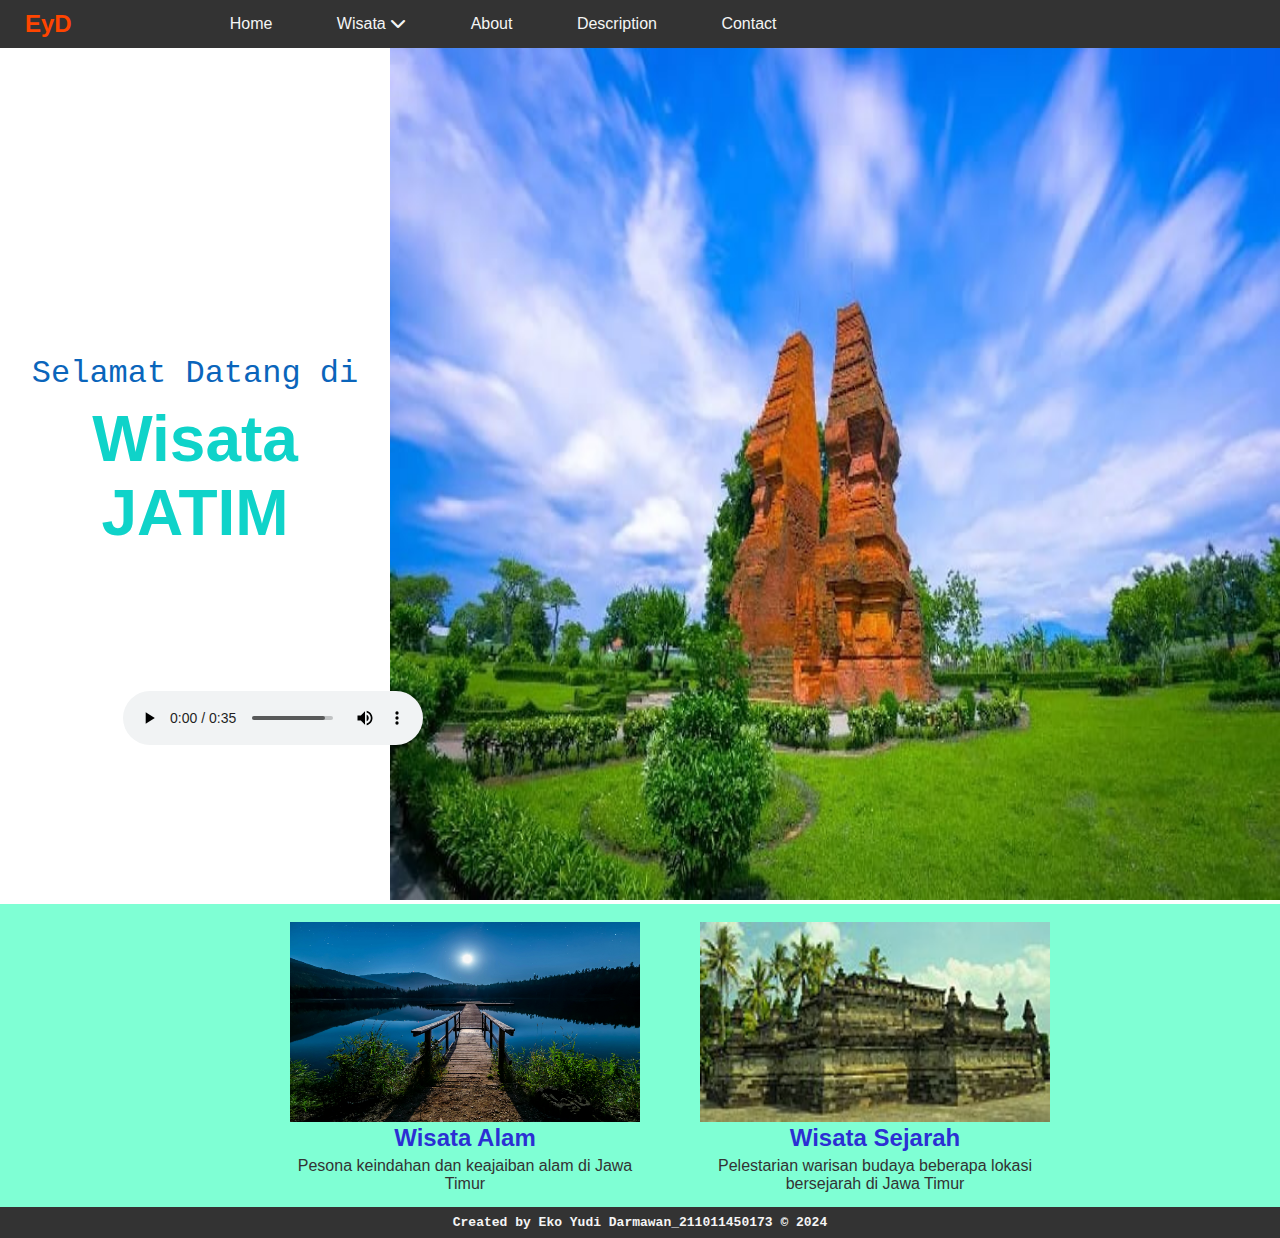
<file: index.html>
<!DOCTYPE html>
<html lang="en">
<head>
    <meta charset="UTF-8">
    <meta http-equiv="X-UA-Compatible" content="IE=edge">
    <meta name="viewport" content="width=device-width, initial-scale=1.0">
    <link rel="stylesheet" href="style.css">
    <link rel="stylesheet" href="https://cdnjs.cloudflare.com/ajax/libs/font-awesome/6.5.2/css/all.min.css">
    <title>Document</title>
</head>
<body>
  
 <!--Nav Start-->   
    <div class="nav">
        <div class="logo">
            <h2>EyD</h2>
        </div>

        <ul class="data-list">
            <a href="index.html"><li>Home</li></a>
            <a href= "#"><li class="wisata">Wisata <i class="fa-solid fa-chevron-down"></i>

            <ul class="list">
                <a href="wisalam.html"><li>Wisata Alam</li></a>
                <a href="wisjarah.html"><li>Wisata Sejarah</li></a>
            </ul>
            </li></a>

            <a href="about.html"><li>About</li></a>
            <a href="desk.html"><li>Description</li></a>
            <a href="contact.html"><li>Contact</li></a>
        </ul>
    </div>
    <!--Nav End-->

    <!--Header Start-->
    <div class="header">
        <div class="des-header">
            <p>Selamat Datang di</p>
            <h1>Wisata JATIM</h1>

           <div class="audio">
            <audio controls>
                <source src="audio/music.mp3" type="audio/mp3">
            </audio>
           </div>
        </div>

        <div class="gambar">
            <img src="img/etc/jatim1.jpg" alt="">
        </div>

    </div>
    
    <!--Header End-->

    <!--Card Start-->
<div class="bg-card">
    <a href="wisalam.html">
        <div class="card">
            <div class="gambar-card">
                <img src="img/etc/nature.jpg" alt="">
            </div>
            <div class="des-card">
                <h2>Wisata Alam</h2>
                <p>Pesona keindahan dan keajaiban alam di Jawa Timur </p>
            </div>
        </div>
    </a>

    <a href="wisjarah.html">
        <div class="card">
            <div class="gambar-card">
                <img src="img/petilasan/penataran.jpg" alt="">
            </div>
            <div class="des-card">
                <h2>Wisata Sejarah</h2>
                <p>Pelestarian warisan budaya beberapa lokasi bersejarah di Jawa Timur</p>
            </div>
        </div>
    </a>

</div>

    <!--Card End-->

    <!--Footer Start-->
    <div class="footer">
        <h2>Created by Eko Yudi Darmawan_211011450173 &copy; 2024</h2>
    </div>

    <!--Footer End-->

</body>
</html>
</file>
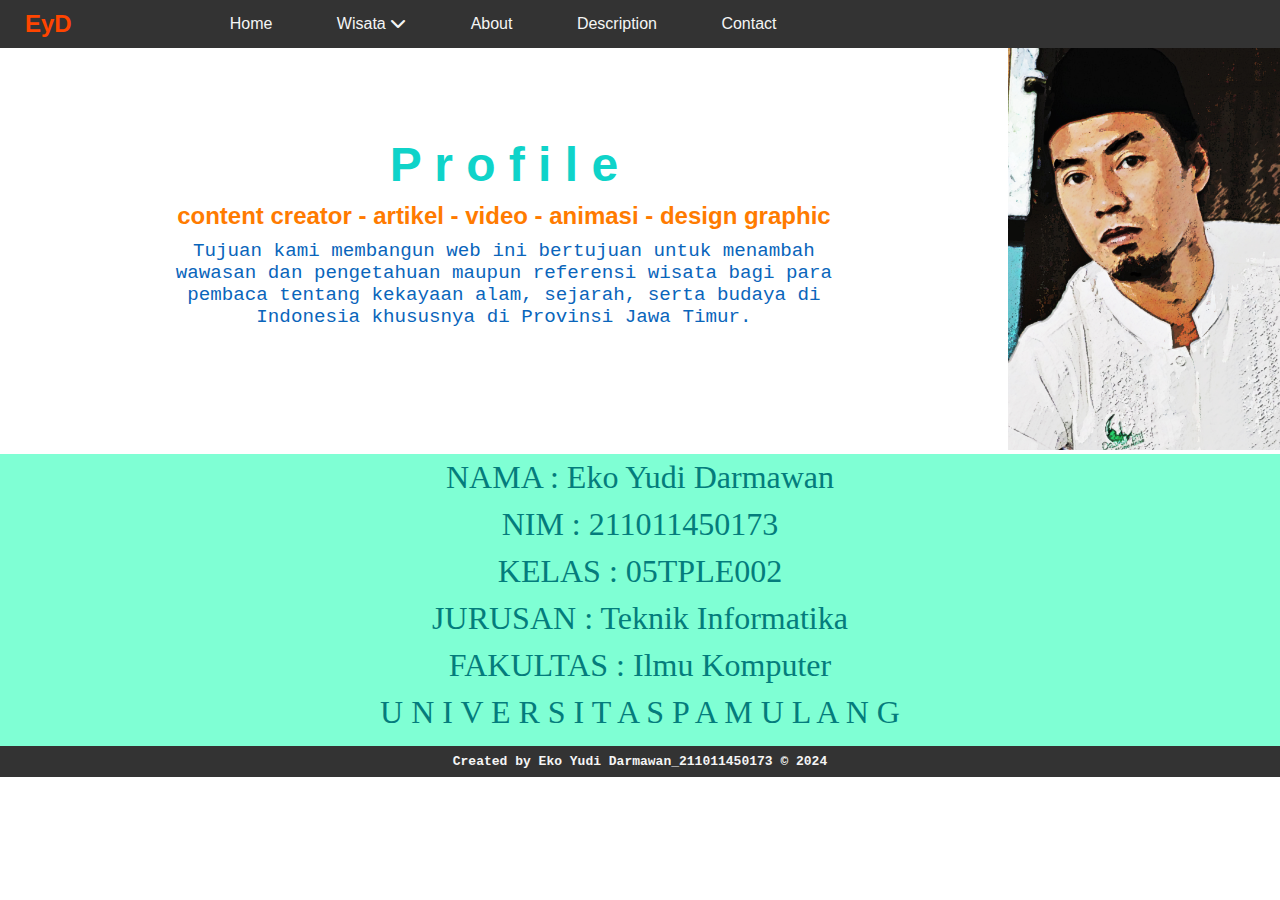
<file: about.html>
<!DOCTYPE html>
<html lang="en">
<head>
    <meta charset="UTF-8">
    <meta http-equiv="X-UA-Compatible" content="IE=edge">
    <meta name="viewport" content="width=device-width, initial-scale=1.0">
    <link rel="stylesheet" href="style.css">
    <link rel="stylesheet" href="https://cdnjs.cloudflare.com/ajax/libs/font-awesome/6.5.2/css/all.min.css">
    <title>Document</title>
</head>
<body>
  
 <!--Nav Start-->   
    <div class="nav">
        <div class="logo">
            <h2>EyD</h2>
        </div>

        <ul class="data-list">
            <a href="index.html"><li>Home</li></a>
            <a href="#"><li class="wisata">Wisata <i class="fa-solid fa-chevron-down"></i>

            <ul class="list">
                <a href="wisalam.html"><li>Wisata Alam</li></a>
                <a href="wisjarah.html"><li>Wisata Sejarah</li></a>
            </ul>
            </li></a>

            <a href="about.html"><li>About</li></a>
            <a href="desk.html"><li>Description</li></a>
            <a href="contact.html"><li>Contact</li></a>
        </ul>
    </div>
    <!--Nav End-->

    <!--Header Start-->
    <div class="header-about">
        <div class="des-header-about">
            <h1>P r o f i l e</h1>
            <h2>content creator - artikel - video - animasi - design graphic</h2>
            <p> Tujuan kami membangun web ini bertujuan untuk menambah wawasan dan pengetahuan maupun referensi wisata bagi para pembaca tentang kekayaan alam, sejarah, serta budaya di Indonesia khususnya di Provinsi Jawa Timur.</p>
        </div>

        <div class="gambar-about">
            <img src="img/etc/imgyd.jpg" alt="">
        </div>

    </div>

    <div class="biodata">
        <p>NAMA     : Eko Yudi Darmawan</p>
        <p>NIM      : 211011450173</p>
        <p>KELAS    : 05TPLE002</p>
        <p>JURUSAN  : Teknik Informatika</p>
        <p>FAKULTAS : Ilmu Komputer</p>
        <p>U N I V E R S I T A S    P A M U L A N G</p>
    </div>
    
    <!--Header End-->



    <!--Footer Start-->
    <div class="footer">
        <h2>Created by Eko Yudi Darmawan_211011450173 &copy; 2024</h2>
    </div>

    <!--Footer End-->

</body>
</html>
</file>
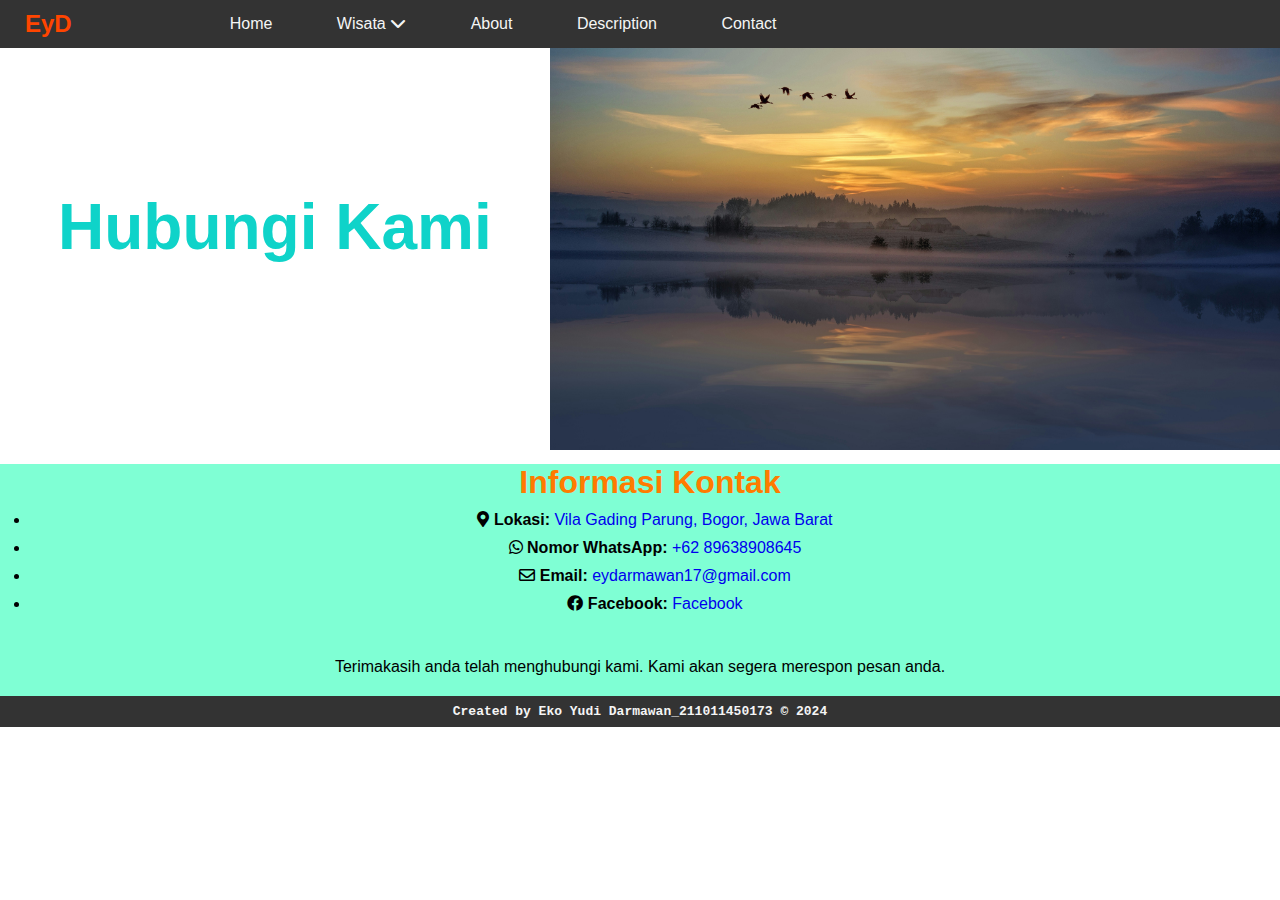
<file: contact.html>
<!DOCTYPE html>
<html lang="en">
<head>
    <meta charset="UTF-8">
    <meta http-equiv="X-UA-Compatible" content="IE=edge">
    <meta name="viewport" content="width=device-width, initial-scale=1.0">
    <link rel="stylesheet" href="style.css">
    <link rel="stylesheet" href="https://cdnjs.cloudflare.com/ajax/libs/font-awesome/6.5.2/css/all.min.css">
    <title>Document</title>
    <link rel="stylesheet" href="https://cdnjs.cloudflare.com/ajax/libs/font-awesome/5.15.4/css/all.min.css">
</head>
<body>
  
 <!--Nav Start-->   
    <div class="nav">
        <div class="logo">
            <h2>EyD</h2>
        </div>

        <ul class="data-list">
            <a href="index.html"><li>Home</li></a>
            <a href="#"><li class="wisata">Wisata <i class="fa-solid fa-chevron-down"></i>

            <ul class="list">
                <a href="wisalam.html"><li>Wisata Alam</li></a>
                <a href="wisjarah.html"><li>Wisata Sejarah</li></a>
            </ul>
            </li></a>

            <a href="about.html"><li>About</li></a>
            <a href="desk.html"><li>Description</li></a>
            <a href="contact.html"><li>Contact</li></a>
        </ul>
    </div>
    <!--Nav End-->

    <!--Header Start-->
    <div class="head-contact">
        <div class="des-contact">
            <h1>Hubungi Kami</h1>
        </div>

        <div class="gambar-contact">
            <img src="img/etc/panorama4.jpg" alt="">
        </div>
    </div>
    
    <!--Header End-->

    <div class="content-contact">
        <h2>Informasi Kontak</h2>
        <ul>
            <li><i class="fas fa-map-marker-alt"></i> <strong>Lokasi:</strong> <a href="https://www.google.com/maps?q=-6.447971, 106.727289">Vila Gading Parung, Bogor, Jawa Barat</a></li>
            <li><i class="fab fa-whatsapp"></i> <strong>Nomor WhatsApp:</strong> <a href="tel:+6289638908645">+62 89638908645</a></li>
            <li><i class="far fa-envelope"></i> <strong>Email:</strong> <a href="mailto:eydarmawan17@gmail.com">eydarmawan17@gmail.com</a></li>
            <li><i class="fab fa-facebook"></i> <strong>Facebook:</strong> <a href="https://web.facebook.com/yudhi.darmawan.52">Facebook</a></li>
        </ul>
        <p>Terimakasih anda telah menghubungi kami. Kami akan segera merespon pesan anda.</p>
    </div>

    <!--Footer Start-->
    <div class="footer">
        <h2>Created by Eko Yudi Darmawan_211011450173 &copy; 2024</h2>
    </div>

    <!--Footer End-->

</body>
</html>
</file>
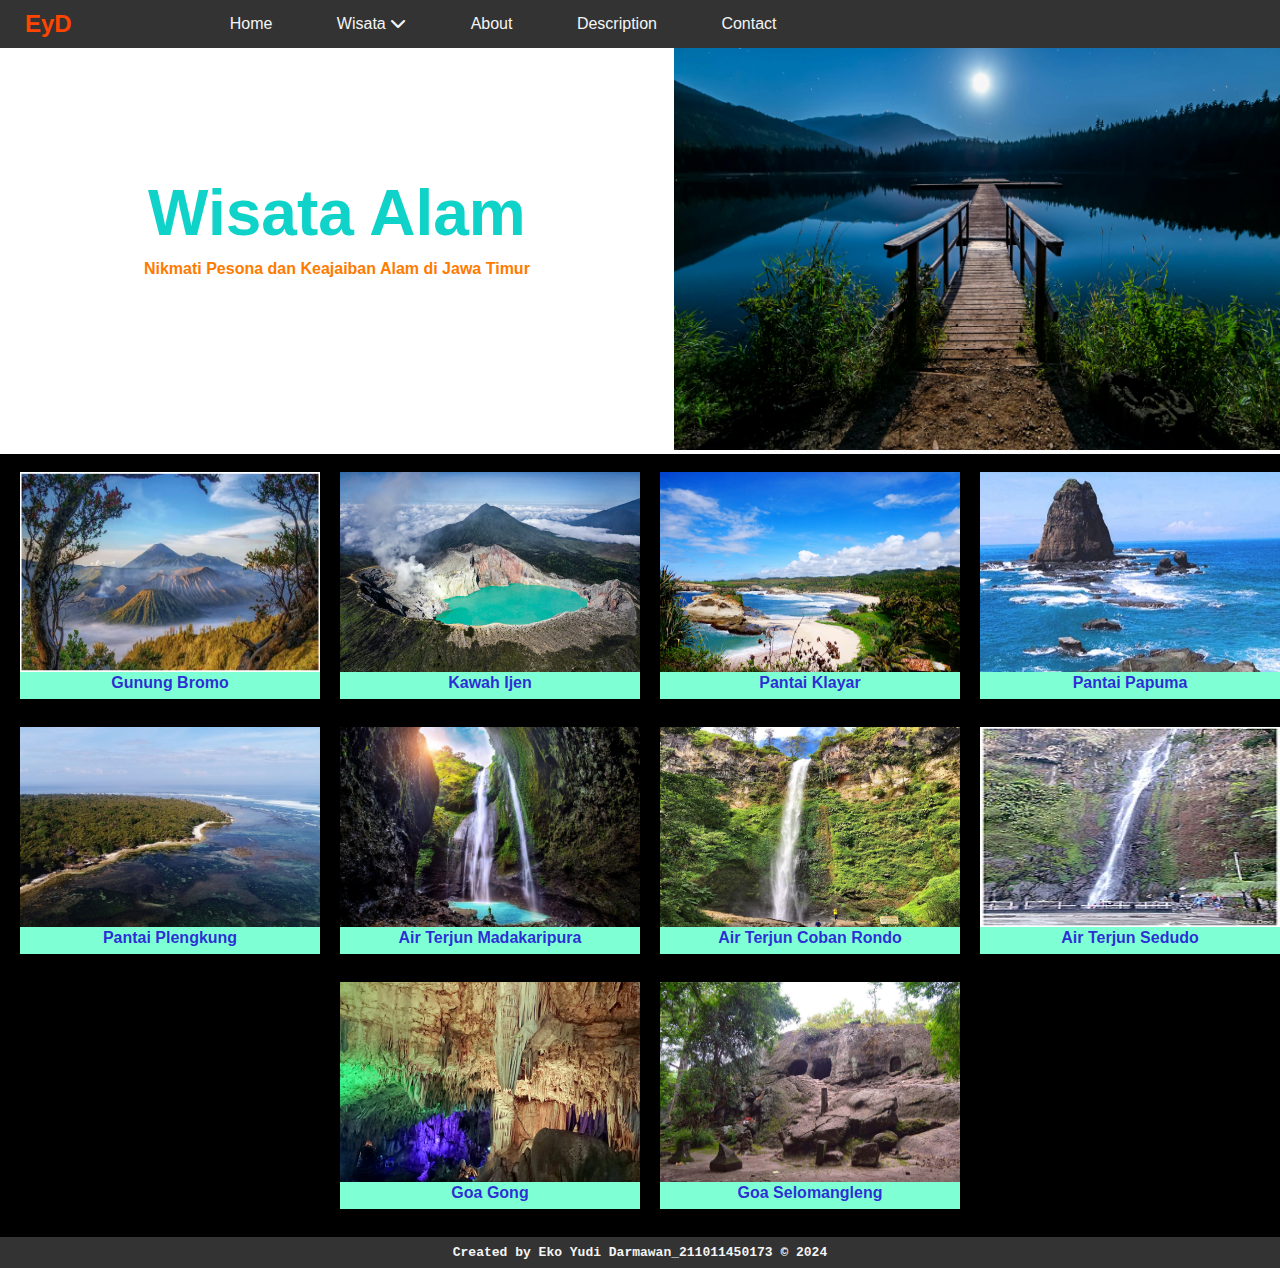
<file: wisalam.html>
<!DOCTYPE html>
<html lang="en">
<head>
    <meta charset="UTF-8">
    <meta http-equiv="X-UA-Compatible" content="IE=edge">
    <meta name="viewport" content="width=device-width, initial-scale=1.0">
    <link rel="stylesheet" href="style.css">
    <link rel="stylesheet" href="https://cdnjs.cloudflare.com/ajax/libs/font-awesome/6.5.2/css/all.min.css">
    <title>Document</title>
</head>
<body>
  
 <!--Nav Start-->   
    <div class="nav">
        <div class="logo">
            <h2>EyD</h2>
        </div>

        <ul class="data-list">
            <a href="index.html"><li>Home</li></a>
            <a href="#"><li class="wisata">Wisata <i class="fa-solid fa-chevron-down"></i>

            <ul class="list">
                <a href="wisalam.html"><li>Wisata Alam</li></a>
                <a href="wisjarah.html"><li>Wisata Sejarah</li></a>
            </ul>
            </li></a>

            <a href="about.html"><li>About</li></a>
            <a href="desk.html"><li>Description</li></a>
            <a href="contact.html"><li>Contact</li></a>
        </ul>
    </div>
    <!--Nav End-->

    <!--Header Start-->
    <div class="header-wisalam">
        <div class="des-header-wisalam">
            <h1>Wisata Alam</h1>
            <h2> Nikmati Pesona dan Keajaiban Alam di Jawa Timur</h2>
        </div>

        <div class="gambar-wisalam">
            <img src="img/etc/nature.jpg" alt="">
        </div>

    </div>
    
    <!--Header End-->

<!--container start-->
<!--div class="container">
    <div class="content-wisalam">
        <h1>Gunung Bromo</h1>


    </div>

</div>
<!-container end-->

    <!--Card wisata alam Start-->
    <div class="bg-card-wisalam">
        <a href="deskripsi.html" class="dabromo">
            <div class="card-wisalam">
                <div class="gambar-card-wisalam">
                    <img src="img/alam/bromo.jpg" alt="">
                </div>
                <div class="des-card-wisalam">
                    <h2>Gunung Bromo</h2>
                </div>
            </div>
        </a>
    
        <a href="deskripsi.html" class="daijen">
            <div class="card-wisalam">
                <div class="gambar-card-wisalam">
                    <img src="img/alam/kawahijen.jpg" alt="">
                </div>
                <div class="des-card-wisalam">
                    <h2>Kawah Ijen</h2>
                </div>
            </div>
        </a>

        <a href="deskripsi.html" class="daklayar">
            <div class="card-wisalam">
                <div class="gambar-card-wisalam">
                    <img src="img/alam/klayar.jpg" alt="">
                </div>
                <div class="des-card-wisalam">
                    <h2>Pantai Klayar</h2>
                </div>
            </div>
        </a>

        <a href="deskripsi.html" class="dapapuma">
            <div class="card-wisalam">
                <div class="gambar-card-wisalam">
                    <img src="img/alam/papuma.jpg" alt="">
                </div>
                <div class="des-card-wisalam">
                    <h2>Pantai Papuma</h2>
                </div>
            </div>
        </a>

        <a href="deskripsi.html" class="dapleng">
            <div class="card-wisalam">
                <div class="gambar-card-wisalam">
                    <img src="img/alam/plengkung.jpg" alt="">
                </div>
                <div class="des-card-wisalam">
                    <h2>Pantai Plengkung</h2>
                </div>
            </div>
        </a>

        <a href="deskripsi.html" class="damada">
            <div class="card-wisalam">
                <div class="gambar-card-wisalam">
                    <img src="img/alam/madakaripura.jpeg" alt="">
                </div>
                <div class="des-card-wisalam">
                    <h2>Air Terjun Madakaripura</h2>
                </div>
            </div>
        </a>

        <a href="deskripsi.html" class="dacoban">
            <div class="card-wisalam">
                <div class="gambar-card-wisalam">
                    <img src="img/alam/cobanrondo.jpg" alt="">
                </div>
                <div class="des-card-wisalam">
                    <h2>Air Terjun Coban Rondo</h2>
                </div>
            </div>
        </a>

        <a href="deskripsi.html" class="dasedudo">
            <div class="card-wisalam">
                <div class="gambar-card-wisalam">
                    <img src="img/alam/sedudo.jpg" alt="">
                </div>
                <div class="des-card-wisalam">
                    <h2>Air Terjun Sedudo</h2>
                </div>
            </div>
        </a>

        <a href="deskripsi.html" class="dagong">
            <div class="card-wisalam">
                <div class="gambar-card-wisalam">
                    <img src="img/alam/goagong.jpg" alt="">
                </div>
                <div class="des-card-wisalam">
                    <h2>Goa Gong</h2>
                </div>
            </div>
        </a>

        <a href="deskripsi.html" class="daselo">
            <div class="card-wisalam">
                <div class="gambar-card-wisalam">
                    <img src="img/alam/goaselomangleng.jpg" alt="">
                </div>
                <div class="des-card-wisalam">
                    <h2>Goa Selomangleng</h2>
                </div>
            </div>
        </a>

    
    </div>
    
        <!--Card End-->

    <!--Footer Start-->
    <div class="footer">
        <h2>Created by Eko Yudi Darmawan_211011450173 &copy; 2024</h2>
    </div>

    <!--Footer End-->

</body>
</html>
</file>
<file: style.css>
*{
    margin: 0;
    padding: 0;
    font-family: sans-serif;
}

.nav{
    display: flex;
    padding-top: 10px;
    padding-bottom: 10px;
    background-color: #333;
    color: whitesmoke;
    position: fixed;
    width: 100%;
    z-index: 1;
}

.nav a{
    color: whitesmoke;
}

.nav a:hover{
    color:#333;
    background-color: aquamarine;
}

.wisata:hover .fa-chevron-down{
    transform: rotate(-90deg);
}

.fa-chevron-down{
    transform: rotate(0deg);
    transition: 300ms;
}

.data-list{
    margin-left: 10%;
    padding-top: 5px;
}

.data-list li{
    display: inline-block;
    margin-left: 30px;
    margin-right: 30px;
    
}

.logo{
    margin-left: 25px;
    color: orangered;
}

.list{
    display: none;
    position: absolute;
    font-size: small;
    background-color: #333;
    padding-top: 10px;
    padding-right: 1px;
    padding-bottom: 10px;
}

.list li{
    display: block;
    margin-bottom: 10px;
    padding-top: 10px;
    color: whitesmoke;
}

.wisata:hover .list{
    display: block;
}

.data-list a{
    text-decoration: none;
}

.list li:hover{
    color: rgb(115, 255, 0);
}


/*Header================*/

.header{
    display: flex;
}

.des-header{
    width: 55%;
    margin: auto;
}

.des-header p{
    text-align: center;
    font-size: 2rem;
    font-family:'Courier New', Courier, monospace;
    color: #0a65bb;
    margin-bottom: 10px;
}

.des-header h1{
    font-family: sans-serif;
    color: rgb(15, 211, 201);
    font-size: 4rem;
    text-align: center;
    text-shadow: #6e6d6d;
}

.audio{
    width: 10px; /* Atur lebar */
    height: auto; /* Atur tinggi otomatis agar proporsional */
    position: absolute; /* Atur posisi absolut */
    top: 80%; /* Posisi vertikal */
    left: 10%; /* Posisi horizontal*/
    transform: translate(-50%, -50%); /* Pusatkan elemen */
}

.gambar img{
    width: 100%;
    height: 100vh;
}

/*footer==================*/
.footer{
    background-color: #333;
    padding-top: 8px;
    padding-bottom: 8px;
    text-align: center;
    position:relative;
}

.footer h2{
    font-size: small;
    color: whitesmoke;
    font-family:'Courier New', Courier, monospace;
}

/* bg-card============*/
.bg-card{
    background-color: aquamarine;
    padding-top: 2vh;
    display: flex;
    justify-content: center;
    width: 100%;
    margin: auto;
    flex-wrap: wrap;
}

.card{
    width: 350px;
    height: 280px;
    margin: auto;
    margin-left: 60px;
    margin-bottom: 5px;
}

.card :hover{
    box-shadow: 0px 0px 10px #333;
    transition: 300ms;
}

.card :hover img{
    transform: scale(1.5);
    transition: 2s;
}

.gambar-card{
    width: 350px;
    height: 200px;
    overflow: hidden;
    transition: 1s;
}

.gambar-card img{
    width: 100%;
    height: 100%;
}

.des-card{
    padding: 2px;
}

.bg-card a{
    text-decoration: none;
    color: rgba(31, 18, 211, 0.897);
    text-align: center;
}

.des-card h2{
    margin-bottom: 5px;
}

.des-card p{
    color: #333;
}

/*======WISALAM===================*/

.header-wisalam{
    display: flex;
}

.des-header-wisalam{
    width: 55%;
    margin: auto;
}

.des-header-wisalam p{
    text-align: center;
    font-size: 2rem;
    font-family:'Courier New', Courier, monospace;
    color: #0a65bb;
    margin-bottom: 10px;
}

.des-header-wisalam h1{
    font-family: sans-serif;
    color: rgb(15, 211, 201);
    font-size: 4rem;
    text-align: center;
    text-shadow: #6e6d6d;
}

.des-header-wisalam h2{
    font-family:sans-serif;
    font-size: 1rem;
    text-align: center;
    color: rgb(255, 123, 0);
    margin-top: 10px;
}

.gambar-wisalam img{
    width: 100%;
    height: 50vh;
}


/*container*/
.container{
    border: 1px solid red;
    width: 70%;

}

.content-wisalam h1{
    color: #0a65bb;
    margin-top: 10px;
}

/* ==CARD WISALAM============*/
.bg-card-wisalam{
    padding-top: 2vh;
    display: flex;
    justify-content: center;
    width: 100%;
    margin: auto;
    flex-wrap: wrap;
    background-color: black;
}

.card-wisalam{
    width: 300px;
    height: 250px;
    margin: auto;
    margin-left: 20px;
    margin-bottom: 5px;
}

.card-wisalam :hover{
    box-shadow: 0px 0px 10px #333;
    transition: 300ms;
}

.card-wisalam :hover img{
    transform: scale(1.5);
    transition: 2s;
}

.gambar-card-wisalam{
    width: 300px;
    height: 200px;
    overflow: hidden;
    transition: 1s;
}

.gambar-card-wisalam img{
    width: 100%;
    height: 100%;
}

.des-card-wisalam{
    padding: 2px;
    background-color: aquamarine;
}

.bg-card-wisalam a{
    text-decoration: none;
    color: rgba(31, 18, 211, 0.897);
    text-align: center;
}

.des-card-wisalam h2{
    margin-bottom: 5px;
    font-size: medium;
}


/*======WISJARAH===================*/

.header-wisjarah{
    display: flex;
}

.des-header-wisjarah{
    width: 55%;
    margin: auto;
}

.des-header-wisjarah p{
    text-align: center;
    font-size: 2rem;
    font-family:'Courier New', Courier, monospace;
    color: #0a65bb;
    margin-bottom: 10px;
}

.des-header-wisjarah h1{
    font-family: sans-serif;
    color: rgb(15, 211, 201);
    font-size: 3rem;
    text-align: center;
    text-shadow: #6e6d6d;
}

.des-header-wisjarah h2{
    font-family:sans-serif;
    font-size: 1rem;
    text-align: center;
    color: rgb(255, 123, 0);
    margin-top: 10px;
}

.gambar-wisjarah img{
    width: 100%;
    height: 60vh;
}


/*container*/
.container{
    border: 1px solid red;
    width: 70%;

}

.content-wisjarah h1{
    color: #0a65bb;
    margin-top: 10px;
}

/* ==CARD WISALAM============*/
.bg-card-wisjarah{
    padding-top: 2vh;
    display: flex;
    justify-content: center;
    width: 100%;
    margin: auto;
    flex-wrap: wrap;
    background-color: black;
}

.card-wisjarah{
    width: 300px;
    height: 250px;
    margin: auto;
    margin-left: 20px;
    margin-bottom: 5px;
}

.card-wisjarah :hover{
    box-shadow: 0px 0px 10px #333;
    transition: 300ms;
}

.card-wisjarah :hover img{
    transform: scale(1.5);
    transition: 2s;
}

.gambar-card-wisjarah{
    width: 300px;
    height: 200px;
    overflow: hidden;
    transition: 1s;
}

.gambar-card-wisjarah img{
    width: 100%;
    height: 100%;
}

.des-card-wisjarah{
    padding: 2px;
    background-color: aquamarine;
}

.bg-card-wisjarah a{
    text-decoration: none;
    color: rgba(31, 18, 211, 0.897);
    text-align: center;
}

.des-card-wisjarah h2{
    margin-bottom: 5px;
    font-size: medium;
}


/*Deskripsi desalam======*/

.desalam{
    padding-bottom: 5px;
    text-align: center;
    width: 100%;
}

.header-wisalam2{
    display: flex;
}

.gambar-wisalam2 img{
    width: 100%;
    height: 30vh;
}

.des-header-wisalam2{
    width: 55%;
    margin: auto;
    text-decoration: none;
}

.des-header-wisalam2 h1{
    font-family: sans-serif;
    color: rgb(15, 211, 201);
    font-size: 4rem;
    text-align: center;
    text-shadow: #6e6d6d;
    text-decoration: none;
}


/*Deskripsi desjarah======*/

.desjarah{
    padding-bottom: 5px;
    text-align: center;
    width: 100%;
}

.header-wisjarah2{
    display: flex;
}

.gambar-wisjarah2 img{
    width: 100%;
    height: 30vh;
}

.des-header-wisjarah2{
    width: 55%;
    margin: auto;
    text-decoration: none;
}

.des-header-wisjarah2 h1{
    font-family: sans-serif;
    color: rgb(15, 211, 201);
    font-size: 3rem;
    text-align: center;
    text-shadow: #6e6d6d;
    text-decoration: none;
}


/*=====Style CONTACT=====*/

.head-contact{
    display: flex;
}

.des-contact{
    width: 55%;
    margin: auto;
}

.des-contact p{
    text-align: center;
    font-size: 2rem;
    font-family:'Courier New', Courier, monospace;
    color: #0a65bb;
    margin-bottom: 10px;
}

.des-contact h1{
    font-family: sans-serif;
    color: rgb(15, 211, 201);
    font-size: 4rem;
    text-align: center;
    text-shadow: #6e6d6d;
}

.content-contact{
background-color: aquamarine;
text-decoration: none;
}

.content-contact h2{
    font-family:sans-serif;
    font-size: 2rem;
    color: rgb(255, 123, 0);
    margin-top: 10px;
    padding-left: 20px;
    padding-bottom: 10px;
    text-align: center;
}

.content-contact ul{
    padding-left: 30px;
    padding-bottom: 15px;
    text-align: center;
}

.content-contact ul li{
    font-size: 1rem; 
    padding-bottom: 10px;   
}

.content-contact ul li a{
text-decoration: none;  
}

.content-contact p{
    text-align: center;
    padding-top: 20px;
    padding-bottom: 20px;
    font-size: medium;
}

.gambar-contact img{
    width: 100%;
    height: 50vh;
}


/* bg-card-DESKRIPSI============*/
.bg-card-desk{
    background-color: aquamarine;
    padding-top: 2vh;
    display: flex;
    justify-content: center;
    width: 100%;
    margin:auto;
    flex-wrap: wrap;
}

.card-desk{
    width: 700px;
    height: 300px;
    margin: auto;
    margin-left: 60px;
    margin-bottom: 5px;
}

.card-desk :hover{
    box-shadow: 0px 0px 10px #333;
    transition: 300ms;
}

.card-desk :hover img{
    transform: scale(1.5);
    transition: 2s;
}

.gambar-card-desk{
    width: 700px;
    height: 250px;
    overflow: hidden;
    transition: 1s;
}

.gambar-card-desk img{
    width: 100%;
    height: 100%;
}

.des-card-desk{
    padding: 2px;
}

.bg-card-desk a{
    text-decoration: none;
    color: rgba(31, 18, 211, 0.897);
    text-align: center;
}

.des-card-desk h2{
    margin-bottom: 5px;
}

.des-card-desk p{
    color: #333;
}

.dok-deskripsi{
    color: rgb(3, 83, 83);
    text-align: center;
    padding-top: 50px;
    padding-bottom: 5px;
}

/*====Style ABOUT=======*/
.header-about{
    display: flex;
}

.des-header-about{
    width: 55%;
    margin: auto;
}

.des-header-about p{
    text-align: center;
    font-size: 1.2rem;
    font-family:'Courier New', Courier, monospace;
    color: #0a65bb;
    margin-bottom: 10px;
    padding-top: 10px;
}

.des-header-about h1{
    font-family: sans-serif;
    color: rgb(15, 211, 201);
    font-size: 3rem;
    text-align: center;
    text-shadow: #6e6d6d;
    margin-top: 20px;
}

.des-header-about h2{
    font-family:sans-serif;
    font-size: 1.5rem;
    text-align: center;
    color: rgb(255, 123, 0);
    margin-top: 10px;
}

.gambar-about img{
    width: 100%;
    height: 50vh;
}

.biodata{
    background-color: aquamarine;
    padding-bottom: 10px;
    text-align: center;
}

.biodata p{
    font-family: sand-serif;
    font-size: 2rem;
    color: rgb(4, 124, 124);
    padding-top: 5px;
    padding-bottom: 5px;
    font-style: bold;
}
</file>
